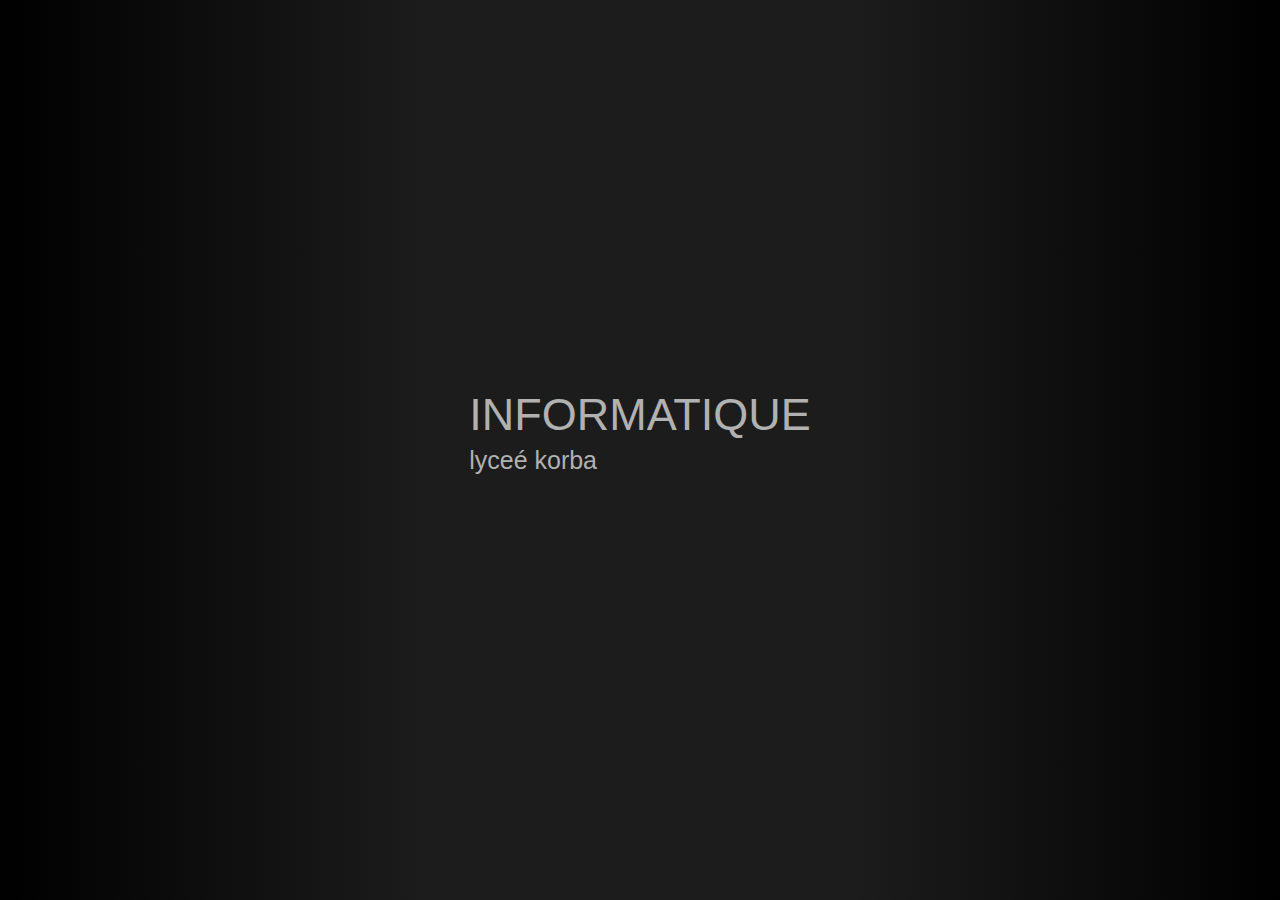
<file: index.html>
<!DOCTYPE html>
<html lang="en">
<head>
    <meta charset="UTF-8">
    <meta http-equiv="X-UA-Compatible" content="IE=edge">
    <meta name="viewport" content="width=device-width, initial-scale=1.0">
    <link rel="stylesheet" href="style.css">
    <title>Document</title>
</head>
<body class="Fp">
    <div class="lol">
        <p class="a1">B</p>
    </div class="lol">
    <div>
        <p class="a2">A</p>
    </div >
    <div class="lol">
        <p class="a3">C</p>
    </div>
    <div class="lol">
        <p class="a123">
            BAC
        </p>
    </div>
    <div class="lol">
        <p class="o1">2K</p>
        <p class="o2">24</p>
    </div>
    <div class="lol">
        <a class="info" href="back2k24.html">INFORMATIQUE</a>
        <a class="info1" href="back2k24.html">lyceé korba</a>
        <p class="clickme">click me</p>

    </div>
    
    
</body>
</html>
</file>
<file: style.css>
* {
    padding: 0;
    margin: 0;
}
.Sp {

      height: 200vh;
      overflow-x: hidden;
      animation: hidden 5s ease-in-out 1;
}
.Fp{
    display: flex;
    justify-content: center;
    align-items: center;
    background: linear-gradient(
        90deg,
        black,
        rgb(29, 28, 28),
        rgb(29, 28, 28),
        black
      )
      fixed;
    height: 100vh;
}
.lol {
    position: absolute;
}
 p {
    color: white;
    font-size: 80px;
    font-family: Impact, Haettenschweiler, 'Arial Narrow Bold', sans-serif;
}
.a1 {
    animation: 1s a1 ease-out 1;
    opacity: 0;
}
.a2 {
    animation: 1s a2 ease-out 1s ;
    opacity: 0;
}
.a3 {
    animation: 1s a3 ease-out 2s ;
    opacity: 0;
}
@keyframes a1 {
    0%{
        opacity: 0;
        transform: translateY(-250px);
    }
    50%{
        opacity: 1;
        transform: translateY(0px);
    }
    100%{
        opacity: 0;
    }
}
@keyframes a2 {
    0%{
        opacity: 0;
        transform: translateX(-250px);
    }
    50%{
        opacity: 1;
        transform: translateY(0px);
    }
    100%{
        opacity: 0;
    }
}
@keyframes a3 {
    0%{
        opacity: 0;
        transform: translateY(250px);
    }
    50%{
        opacity: 1;
        transform: translateY(0px);
    }
    100%{
        opacity: 0;
    }
}
.a123 {
    opacity: 0;
    animation: 2s a123 ease-out 3s;
}
@keyframes a123 {
    0%{
        font-size: 0px;
    }
    80%{
        opacity: 1;
        font-size: 90px;
    }
    100%{
        font-size: 80px;
    }
}
.o1 {
    animation: 1.5s leftt ease-out 1 5s;
    opacity: 0;
}
.o2 {
    animation: 1.5s rightt ease-out 1 5s;
    opacity: 0;
}
@keyframes leftt {
    0%{
        transform: translateX(-250px);
    }
    50%{
        transform: translateX(0);
        opacity: 1;
    }
    100%{
    }
}
@keyframes rightt {
    0%{
        transform: translateX(250px);
    }
    50%{
        transform: translateX(0);
        opacity: 1;
    }
    100%{
    color: rgb(251, 255, 0);
}
}
.info {
    display: block;
    animation: 7s info ease-out 1;
    color: rgb(177, 177, 177);
    font-family: Impact, Haettenschweiler, 'Arial Narrow Bold', sans-serif;
    font-size: 45px;
    text-decoration: none;
    background: none;
    transition: 0.5s;
}
.info:hover {
    color: rgb(112, 4, 103);
}
.info::after {
    content: '';
    display: flex;
    height: 5px;
    width: 100;
    transform: rotateY(90deg);
    background-color: white;
    transition: 0.5s;
}
.info:hover:after {
    transform: rotateY(0deg);
    background-color: rgb(177, 177, 177);
}
.info1 {
    display: block;
    animation: 7s info ease-out 1;
    color: rgb(177, 177, 177);
    font-family: Impact, Haettenschweiler, 'Arial Narrow Bold', sans-serif;
    font-size: 25px;
    text-decoration: none;
    background: none;
    transition: 0.5s;
}
.info1:hover {
    color: rgb(112, 4, 103);
}
.info1::after {
    content: '';
    display: flex;
    height: 5px;
    width: 100;
    transform: rotateY(90deg);
    background-color: white;
    transition: 0.5s;
}
.info1:hover:after {
    transform: rotateY(0deg);
    background-color: rgb(112, 4, 103);
}
@keyframes info {
    0%{
        opacity: 0;
    }
    95%{
        opacity: 0;
    }
    100%{
        opacity: 1;
    }
}
.clickme {
    animation: 4s lmao ease-out infinite 8s ;
    margin-top: 15px;
    font-size: 15px;
    opacity: 0;
}
@keyframes lmao {
    0%{
        opacity: 0;
    }
    50%{
        opacity: 1;
    }
    100%{
        opacity: 0;
    }
}
.intro {
    position: absolute;
    animation: 2s lmao ease-in-out 1 1s ;
    opacity: 0;
    width: 100%;
    display: flex;
    justify-content: center;
    align-items: center;
    height: 75vh;
    backdrop-filter:  blur(5px);
    border-radius: 25px;
}
.logo {
    width: 30%;
}
@media (max-width: 600px) {
    .logo {
        width: 75%;
    }
}
.ps {
    font-size: 25px;
    margin-top: 20px;
}
.head {
    position: fixed;
    top: 0;
    display: flex;
    justify-content: space-around;
    align-content: center;
    width: 100%;
    height: 75px;
    box-shadow: 0 5px 25px 0 black;
    z-index: 1000;
    animation: head 4s ease-in-out;
}
@keyframes head {
    0% {
        opacity: 0;
    }
    60% {
        opacity: 0;
    }
    100%{
        opacity: 1;
    }
}
.head::before {
    content: "";
    position: absolute;
    background-color: rgb(87 0 145 / 14%);
    top: 0;
    left: 0;
    width: 110%;
    height: 100%;
    filter: blur(2px);
    z-index: -1;
    backdrop-filter: blur(10px);
  }
.lg {
    margin-top: 0px;
    width: 75px;
    height: 75px;
}
.image {
    display: flex;
    justify-content: center;
    align-items: center;
    width: 100%;
    height: 450px;
    animation: head 4s ease-in-out;
    overflow: hidden;
    margin-top: 75px;
    overflow: hidden;
    background-color: grey;
}
.slider-container {
    overflow: hidden;
    display: flex;
    justify-content: center;
    align-items: center;
    width: 100%;
    height: 550px;
    animation: head 4s ease-in-out;
    overflow: hidden;
    margin-top: 75px;
    background-color: rgba(45, 45, 45, 0.253);
    backdrop-filter:blur(5px);
    box-shadow: 0 0 15px 5px black;
}

.slider {
    display: flex;
    transition: transform 0.5s ease-in-out;
    align-items: center;
}

.slider img {
    max-width: 100%;
    height: auto;
}


@media screen and (min-width: 768px) {
    .slider img {
        max-width: 100%;
        height: auto;
    }
}
.container {
    width: 100%;
    overflow: hidden;
    display: flex;
    flex-direction: column;
    justify-content: center;
    align-items: center;
    min-height: 420vh; /* Set a minimum height to ensure the page isn't too short */
}
fieldset {
    display: flex;
    margin-top: 10px;
    justify-content: center;
    align-items: center;
    width: 55%;
    border-radius: 30px 15px;
    backdrop-filter:blur(5px);
    border-color: rgb(112, 4, 103) ;
    box-shadow: 0px 0 14px 2px black;
}
legend {
    font-style: oblique;
    font-family:-apple-system, BlinkMacSystemFont, 'Segoe UI', Roboto, Oxygen, Ubuntu, Cantarell, 'Open Sans', 'Helvetica Neue', sans-serif;
    letter-spacing: 3px;
    font-weight: 700;
    color: rgb(177, 177, 177);
    font-size: large;
    text-align: center;
    font-size: 19px;
}
.slide {
    width: 80%; /* Adjust the width of the slides to fit within the container */
    margin: 10px 0; /* Add margin between slides */
    box-sizing: border-box;
    padding: 20px;
    text-align: center;
    font-size: 24px;
    opacity: 0;
    transform: translateX(-100%);
    animation: head 3s ease-in-out;

    transition: opacity 0.5s, transform 0.5s;}
  @media (max-width: 600px) {
    .slide {
        width: 100%;
    }
  }
.scroll {
    color: rgb(112, 4, 103);
    font-family: -apple-system, BlinkMacSystemFont, 'Segoe UI', Roboto, Oxygen, Ubuntu, Cantarell, 'Open Sans', 'Helvetica Neue', sans-serif;
    font-size: 9px;
    font-style: italic;
    text-align: center;
    margin: 10px;
    animation: scrolldown 4.5s ease-in-out infinite;
    opacity: 1;
}
@keyframes hidden {
    0% {
        overflow: hidden;
    }
    90%{
        overflow: hidden;
    }
    100%{
        overflow: visible;
    }
}
@keyframes scrolldown {
    0% {
        opacity: 0;
    }
    50%{
        opacity: 0;
    }
    80% {
        text-shadow: 0 0 14px transparent;
    }
    95%{
        opacity: 1;
        text-shadow: 0 0 20px rgb(112, 4, 103);
    }
    100% {
        text-shadow: 0 0 14px transparent;
        opacity: 0;
    }
}
.background-container {
    position: fixed;
    top: 0;
    left: 0;
    width: 100%;
    height: 100%;
    overflow: hidden;
    background: url('bg.gif') 50% 20%/cover no-repeat fixed;
    filter: brightness(0.2);
}
</file>
